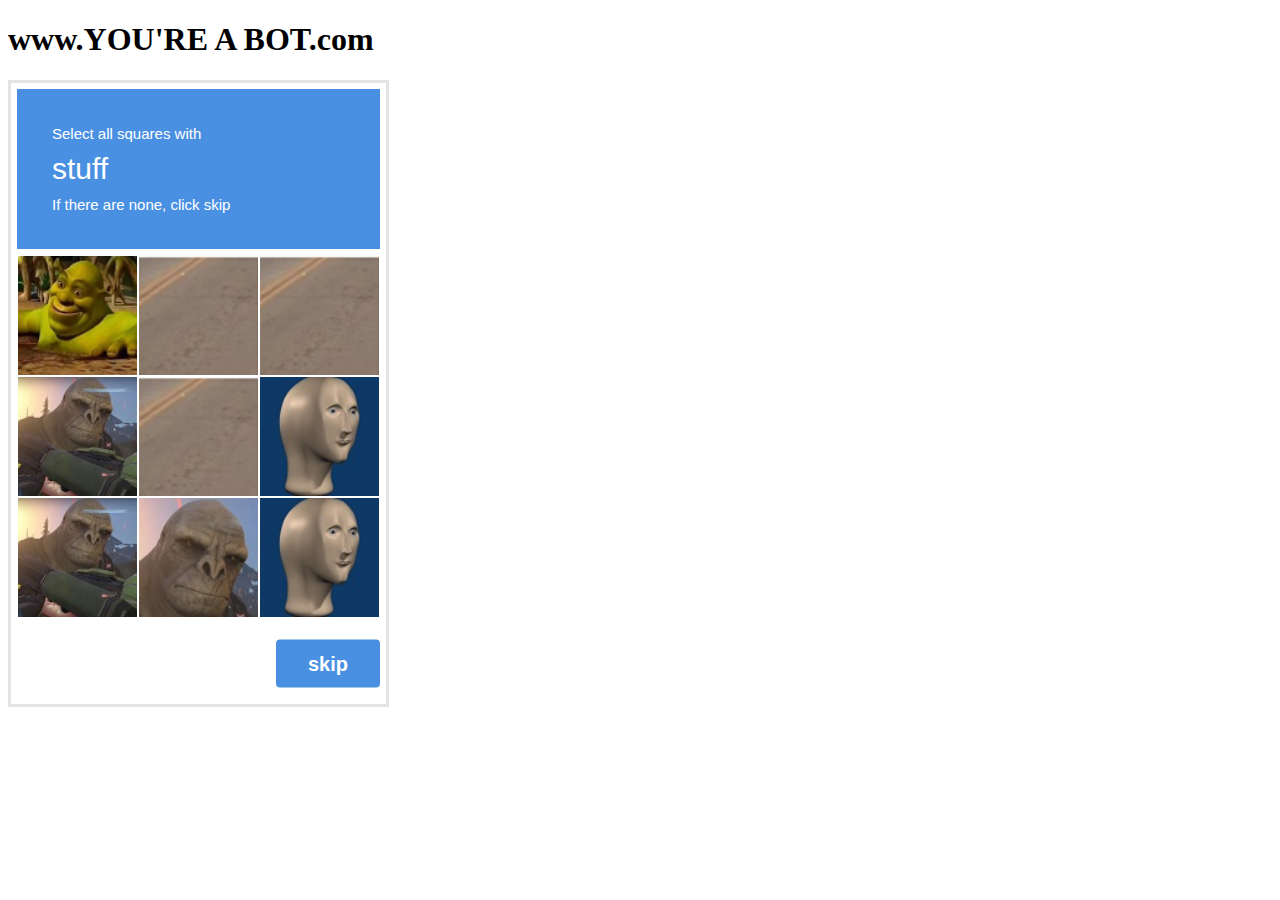
<file: index.html>
<!DOCTYPE html>
<html lang="en">

<head>
    <link rel="apple-touch-icon" sizes="57x57" href="static/images/icon/apple-icon-57x57.png">
    <link rel="apple-touch-icon" sizes="60x60" href="static/images/icon/apple-icon-60x60.png">
    <link rel="apple-touch-icon" sizes="72x72" href="static/images/icon/apple-icon-72x72.png">
    <link rel="apple-touch-icon" sizes="76x76" href="static/images/icon/apple-icon-76x76.png">
    <link rel="apple-touch-icon" sizes="114x114" href="static/images/icon/apple-icon-114x114.png">
    <link rel="apple-touch-icon" sizes="120x120" href="static/images/icon/apple-icon-120x120.png">
    <link rel="apple-touch-icon" sizes="144x144" href="static/images/icon/apple-icon-144x144.png">
    <link rel="apple-touch-icon" sizes="152x152" href="static/images/icon/apple-icon-152x152.png">
    <link rel="apple-touch-icon" sizes="180x180" href="static/images/icon/apple-icon-180x180.png">
    <link rel="icon" type="image/png" sizes="192x192" href="static/images/icon/android-icon-192x192.png">
    <link rel="icon" type="image/png" sizes="32x32" href="static/images/icon/favicon-32x32.png">
    <link rel="icon" type="image/png" sizes="96x96" href="static/images/icon/favicon-96x96.png">
    <link rel="icon" type="image/png" sizes="16x16" href="static/images/icon/favicon-16x16.png">
    <link rel="manifest" href="static/images/icon/manifest.json">
    <meta name="msapplication-TileColor" content="#ffffff">
    <meta name="msapplication-TileImage" content="static/images/icon/ms-icon-144x144.png">
    <meta name="theme-color" content="#ffffff">

    <meta name="description" content="Please send friend here if they're a bot.">
    <meta itemprop="name" content="You're a Bot">
    <meta itemprop="description" content="Please send friend here if they're a bot.">
    <meta itemprop="image" content="static/images/icon/favicon-96x96.png">
    <meta property="og:url" content="https://ryanbender2.github.io/youre-a-bot-dot-com">
    <meta property="og:type" content="website">
    <meta property="og:title" content="You're a Bot">
    <meta property="og:description" content="Please send friend here if they're a bot.">
    <meta property="og:image" content="https://ryanbender2.github.io/youre-a-bot-dot-com/static/images/icon/favicon-96x96.png">
    <meta name="twitter:card" content="summary_large_image">
    <meta name="twitter:title" content="You're a Bot">
    <meta name="twitter:description" content="Please send friend here if they're a bot.">
    <meta name="twitter:image" content="https://ryanbender2.github.io/youre-a-bot-dot-com/static/images/icon/favicon-96x96.png">
    <meta charset="UTF-8">
    <meta http-equiv="X-UA-Compatible" content="IE=edge">
    <meta name="viewport" content="width=device-width, initial-scale=1.0">

    <title>You're a bot</title>

    <script src="https://ajax.googleapis.com/ajax/libs/jquery/3.6.0/jquery.min.js"></script>
    <link rel="stylesheet" href="static/css/home.css">
    <link href="https://cdn.jsdelivr.net/npm/bootstrap@5.0.2/dist/css/bootstrap.min.css" rel="stylesheet" integrity="sha384-EVSTQN3/azprG1Anm3QDgpJLIm9Nao0Yz1ztcQTwFspd3yD65VohhpuuCOmLASjC" crossorigin="anonymous">
</head>
<body class="bg-dark bg-gradient d-flex flex-column justify-content-center align-items-center">
    <h1 class="pt-1 pb-1 fs-2 text-light">www.YOU'RE A BOT.com</h1>
    <div id="main-box">
        <div class="captcha-header">
            <div class="captcha-header-words">Select all squares with</div>
            <div class="select-all-word">stuff</div>
            <div class="captcha-header-words">If there are none, click skip</div>
        </div>
        <div id="box-area">
            <div class="grid-container"></div>
        </div>
        <div id="footer">
            <div class="vertical-center">
                <a href="#" class="skip-button" onclick="handleClick()">skip</a>
            </div>
        </div>
    </div>
    <script src="static/js/home.js"></script>
</body>
</html>
</file>
<file: static/css/home.css>
html {
  height: 100%;
}

#main-box {
  background-color: #ffffff;
  width: 375px;
  border: 3px solid rgb(226, 227, 227);
  display: flex;
  flex-direction: column;
}

#main-box > div {
    --margin: 6px;
    margin: var(--margin) var(--margin) 0px var(--margin);
}

.captcha-header {
  background-color: rgb(74, 144, 226);
  height: 10rem;

  display: flex;
  flex-direction: column;
  justify-content: center;
  padding-left: 30px;
}

.captcha-header div {
  margin: 5px;
  color: white;
  font-family: Arial, Helvetica, sans-serif;
}

.captcha-header-words {
  font-size: 15px;
}

.select-all-word {
  font-size: 30px;
}

#footer {
  height: 80px;
  background-color: white;
  position: relative;
}

.grid-container {
  display: grid;
  grid-template-columns: auto auto auto;
}

.grid-item {
  border: 1px solid rgba(255, 255, 255, 0.8);
  cursor: pointer;
  pointer-events: visible;
}

.vertical-center {
  margin: 0;
  position: absolute;
  top: 50%;
  -ms-transform: translateY(-50%);
  transform: translateY(-50%);
  right: 0%;
}

.footer-message-no {
  margin: 0;
  position: absolute;
  top: 50%;
  -ms-transform: translateY(-50%);
  transform: translateY(-50%);
  opacity: 0;
  left: 0%;
}

.skip-button {
  background: rgb(74, 144, 226);
  border-radius: 4px;
  cursor: pointer;
  color: #ffffff;
  font-family: Arial;
  font-size: 20px;
  font-weight: bold;
  padding: 13px 32px;
  text-decoration: none;
  transition: 0.3s;
}

.skip-button:hover {
  background: rgb(68, 132, 204);
  color: #ffffff;
}

.skip-button:active {
  position: relative;
  top: 1px;
}

.fill {
  display: flex;
  justify-content: center;
  align-items: center;
  overflow: hidden;
}

.fill img {
  flex-shrink: 0;
  min-width: 100%;
  pointer-events: none;
}
</file>
